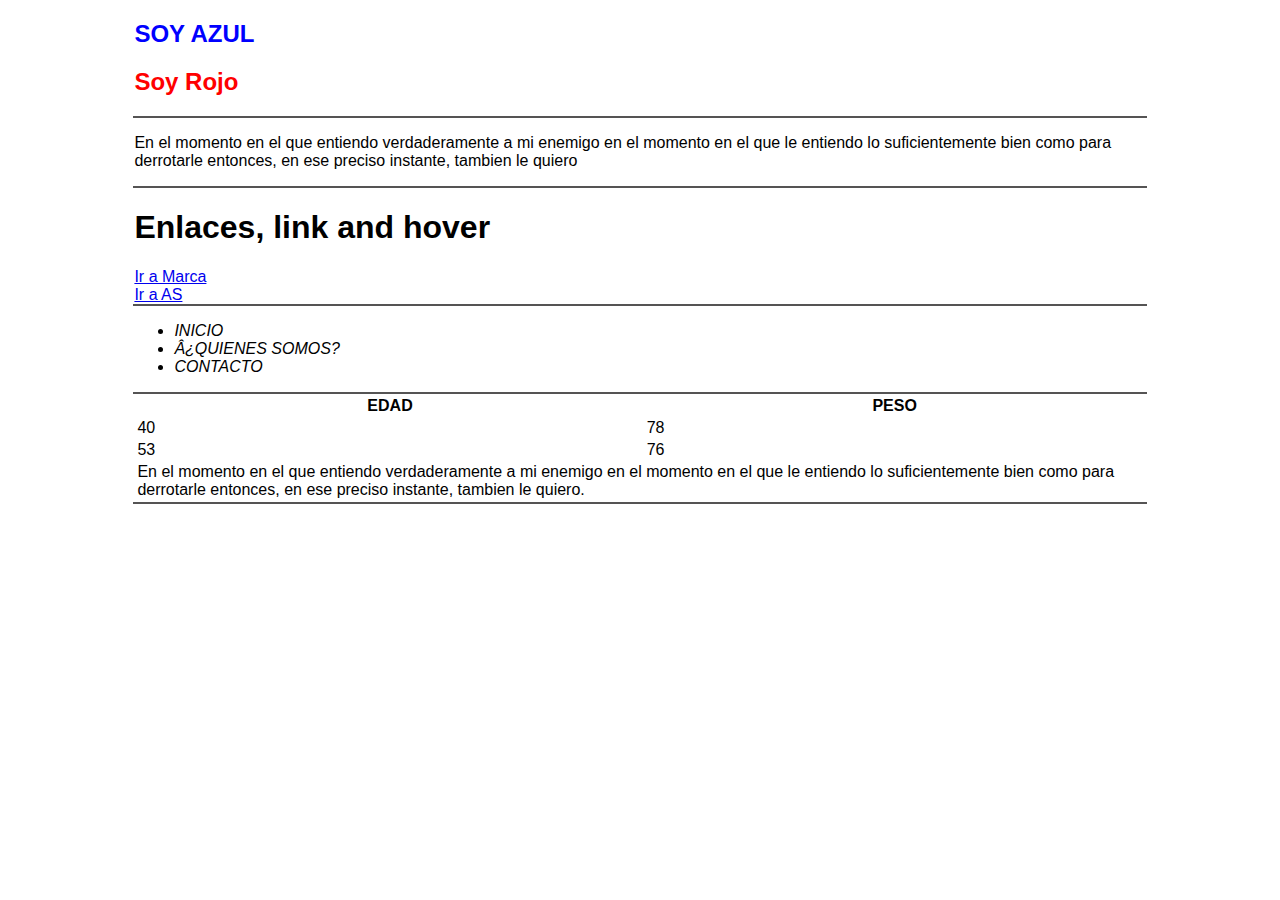
<file: index.html>
<!DOCTYPE html>
<html lang="en">
<head>
    <meta charset="UFT=8">
    <meta name="viewport" content="width=device-width, initial-scale=1.0">
    <link rel="stylesheet" href="css/style.css">
    <title>Taller Front End seccion 4 al 11.</title>

</head>
<body>
    <section id="Punto4">
        <h2 class="azul">SOY AZUL</h2>
        <h2 class="rojo">Soy Rojo</h2>
    </section>
    <hr>
    
    <section id="Punto5">
        <p>En el momento en el que <span class="p1">entiendo verdaderamente</span> a mi <span class="p2">enemigo</span> 
            en el momento en el que le <span class="p3">entiendo</span> lo suficientemente bien como 
            para <span class="p4">derrotarle</span> entonces, en ese preciso instante, <span class="p5">tambien le</span> <span class="p6">quiero</span>
        </p>
    </section>
    <hr>

    <section id="Punto6">
        <h1>Enlaces, link and hover</h1>
        <a class="diario1" href="https://www.marca.com/" target="_blank">Ir a Marca</a>
        <br>
        <a class="diario2" href="https://colombia.as.com/" target="_blank">Ir a AS</a>
    </section>
    <hr>

    <section id="Punto7">
        <nav>
            <ul>
                <li>
                    <i>INICIO</i>
                </li>
                <li>
                    <i>¿QUIENES SOMOS?</i>
                </li>
                <li>
                    <i>CONTACTO</i>
                </li>
            </ul>
        </nav>
    </section>
    <hr>

    <section id="Punto8">
        <table>
            <thead>
                <tr>
                    <th>EDAD</th>
                    <th>PESO</th>
                </tr>
                <tbody>
                    <tr>
                        <td>40</td>
                        <td>78</td>
                    </tr>
                    <tr>
                        <td>53</td>
                        <td>76</td>
                    </tr>
                    <tr>
                        <td colspan="2">
                            En el momento en el que entiendo verdaderamente a mi enemigo 
                            en el momento en el que le entiendo lo suficientemente bien como 
                            para derrotarle entonces, en ese preciso instante, tambien le quiero.
                        </td>
                    </tr>
                </tbody>
            </thead>
        </table>
    
    </section>
    <hr>

</body>






</html>
</file>
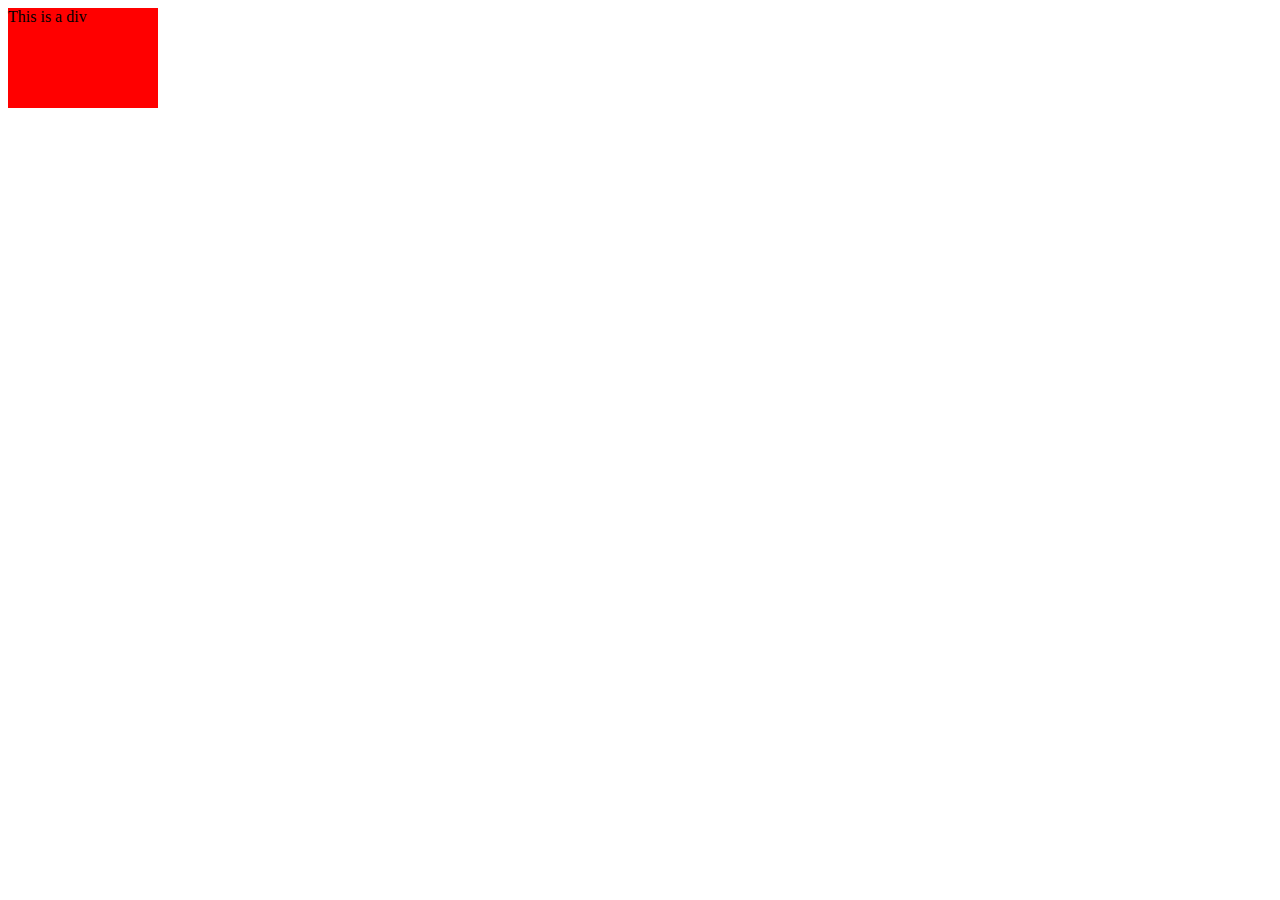
<file: punto10a.html>
<!DOCTYPE html>
<html lang="en">
<head>
    <meta charset="UTF-8">
    <meta name="viewport" content="width=device-width, initial-scale=1.0">
    <title>Document</title>
</head>

<style>
    div {
     width: 150px;
     height: 100px;
     position: relative;
     background-color: red;
     animation-name: example;
     animation-duration: 5s;
     animation-iteration-count: infinite;
    }
    @keyframes example {
     0% {background-color: red; left:0px;}
     50% {background-color: yellow; left:800px;}
     100% {background-color: rgb(0, 255, 34); left:0px;}
    }
    </style>

<body>
     <div>This is a div</div>
</body>
</html>
</file>
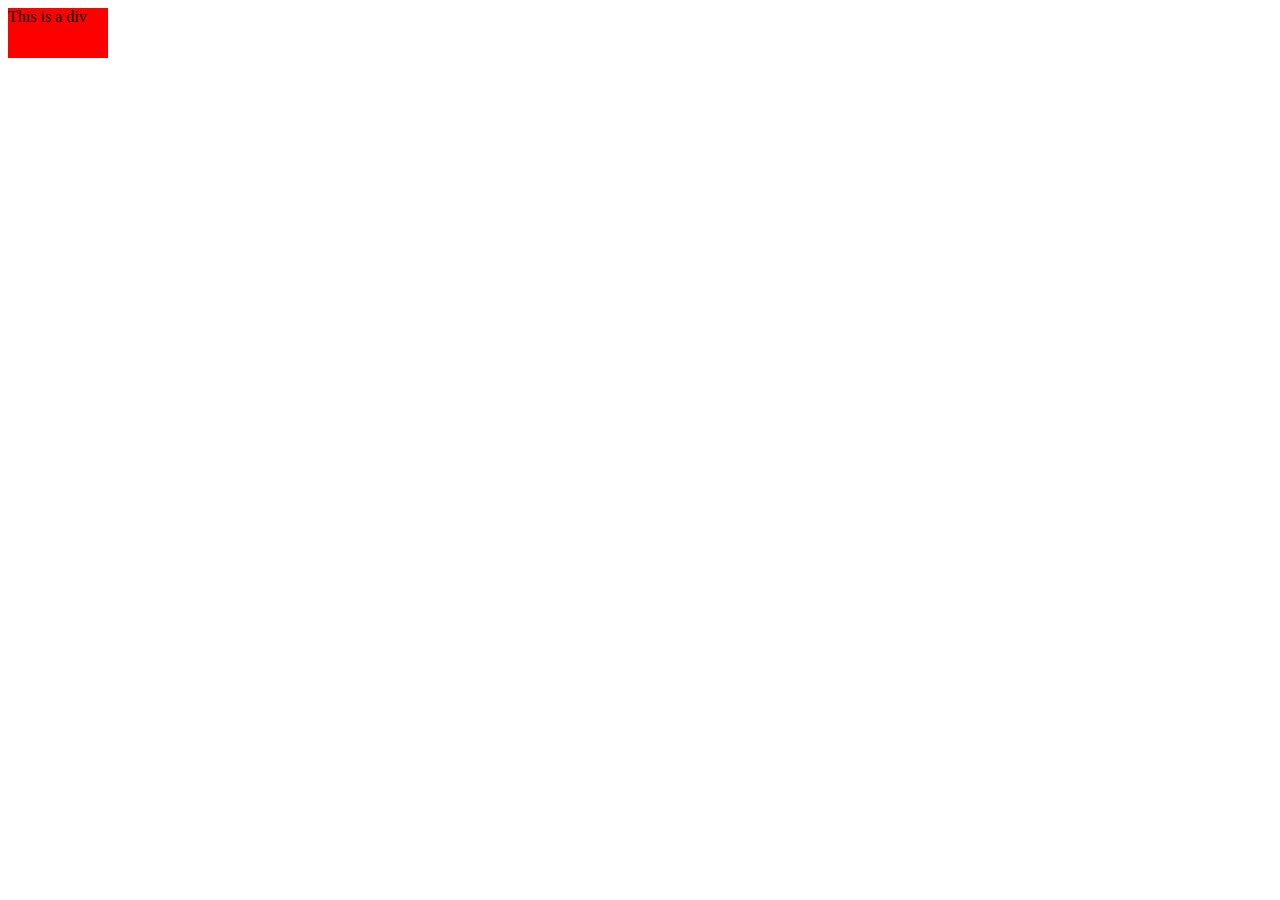
<file: punto10b.html>
<!DOCTYPE html>
<html lang="en">
<head>
    <meta charset="UTF-8">
    <meta name="viewport" content="width=device-width, initial-scale=1.0">
    <title>Document</title>
</head>

<style>
    div {
     width: 100px;
     height: 50px;
     position: relative;
     background-color: red;
     animation-name: example;
     animation-duration: 10s;
     animation-iteration-count: infinite;
     animation-direction: alternate ;
    }
    @keyframes example {
     0% {background-color: red; left:0px; top:0px;}
     25% {background-color: blue; left:0px; top:250px;}
     50% {background-color: green; left:250px; top:500px;}
     75% {background-color: yellow; left:500px; top:0px;}
     100% {background-color: rgb(0, 238, 255); left:0px; top:0px;}
    }
    </style>

<body>
    <div>This is a div</div>
</body>
</html>
</file>
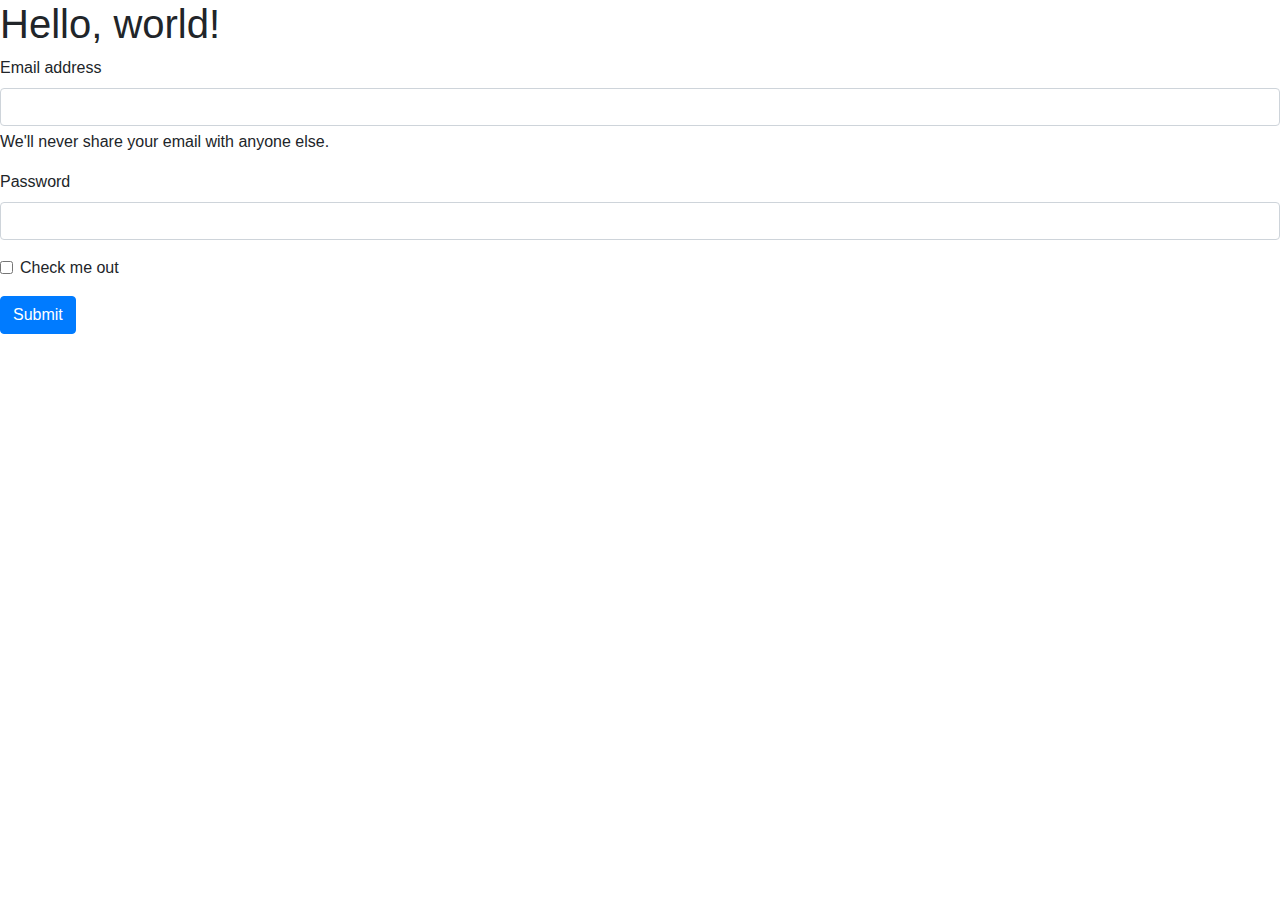
<file: punto11.html>
<!doctype html>
<html lang="en">

<head>
    <!-- Required meta tags -->
    <meta charset="utf-8">
    <meta name="viewport" content="width=device-width, initial-scale=1, shrink-to-fit=no">
    <!-- Bootstrap CSS -->
    <link rel="stylesheet" href="https://cdn.jsdelivr.net/npm/bootstrap@4.0.0/dist/css/bootstrap.min.css" integrity="sha384-
Gn5384xqQ1aoWXA+058RXPxPg6fy4IWvTNh0E263XmFcJlSAwiGgFAW/dAiS6JXm" crossorigin="anonymous">
    <title>Hello, world!</title>
</head>

<body>
    <h1>Hello, world!</h1>
    <!-- Optional JavaScript -->
    <!-- jQuery first, then Popper.js, then Bootstrap JS -->
    <script src="https://code.jquery.com/jquery-3.2.1.slim.min.js" integrity="sha384-
KJ3o2DKtIkvYIK3UENzmM7KCkRr/rE9/Qpg6aAZGJwFDMVNA/GpGFF93hXpG5KkN" crossorigin="anonymous"></script>
    <script src="https://cdn.jsdelivr.net/npm/popper.js@1.12.9/dist/umd/popper.min.js" integrity="sha384-
ApNbgh9B+Y1QKtv3Rn7W3mgPxhU9K/ScQsAP7hUibX39j7fakFPskvXusvfa0b4Q" crossorigin="anonymous"></script>
    <script src="https://cdn.jsdelivr.net/npm/bootstrap@4.0.0/dist/js/bootstrap.min.js" integrity="sha384-
JZR6Spejh4U02d8jOt6vLEHfe/JQGiRRSQQxSfFWpi1MquVdAyjUar5+76PVCmYl" crossorigin="anonymous"></script>

<form>
    <div class="mb-3">
    <label for="exampleInputEmail1" class="form-label">Email address</label>
    <input type="email" class="form-control" id="exampleInputEmail1" ariadescribedby="emailHelp">
    <div id="emailHelp" class="form-text">We'll never share your email with anyone else.</div>
    </div>
    <div class="mb-3">
    <label for="exampleInputPassword1" class="form-label">Password</label>
    <input type="password" class="form-control" id="exampleInputPassword1">
    </div>
    <div class="mb-3 form-check">
    <input type="checkbox" class="form-check-input" id="exampleCheck1">
    <label class="form-check-label" for="exampleCheck1">Check me out</label>
    </div>
    <button type="submit" class="btn btn-primary">Submit</button>
   </form>

</body>

</html>
</file>
<file: css/style.css>
*{
    font-family: Verdana, Geneva, Tahoma, sans-serif;
}
hr{
    width: 80%;
    margin: auto;
    border: 1px solid rgb(85, 84, 84);
}
section{
    width: 80%;
    height: auto;
    margin: auto;
}
.azul{
    color: blue;
}
.rojo{
    color: red;
}
#punto4 h2{
    text-align: center;
    font-size: 25px;
    font-weight: bold;    
}
#punto5 .p1{
    color: green;
    text-decoration: underline;
}
#punto5 .p2{
    color: red;
    font-weight: bold;
}

#punto5 .p3{
    text-decoration: overline underline;
}

#punto5 .p4{
    font-weight: bold;
    font-size: 35px;
}

#punto5 .p5{
    color: blue;
    font-weight: bold;
}

#punto5 .p6{
    font-weight: bold;
    color: red;
    text-decoration: underline;
}

#punto6 .diario1{
    font-size: 25px;
    text-decoration: underline;
    color: yellow;
    font-weight: bold;
}

#punto6 .diario1:hover{
    color: rgb(8, 8, 7);
    font-weight: lighter;
}

#punto6 .diario2{
    font-size: 30px;
    text-decoration: underline;
    color: rgb(195, 0, 255);
    font-weight: bold;
}
#punto6 .diario2:hover{
    color: rgb(211, 98, 6);
    font-weight: bolder;
}
#punto7 nav{
    background-color: blueviolet;
}

#punto7 ul{
    display: inline-flex;
}
#punto7 li{
    padding: 15px 10px;
    list-style: none;
}
#punto7 li:hover{
    background-color: aqua;
}
#punto7 i{
    font-size: 18px;
    color: white;
    font-weight: bold;
    font-style: normal;
}

#punto8 table{
    background-color: yellow;
    border: 1px dotted black;
}

#punto8 table th::first-letter{
    font-weight: bold;
    
}
#punto8 table th{
    border:none;
    color: red;
    font-style: italic;
}
#punto8 table td{
    border: 1px dotted black;
    padding: 0px;
}
</file>
